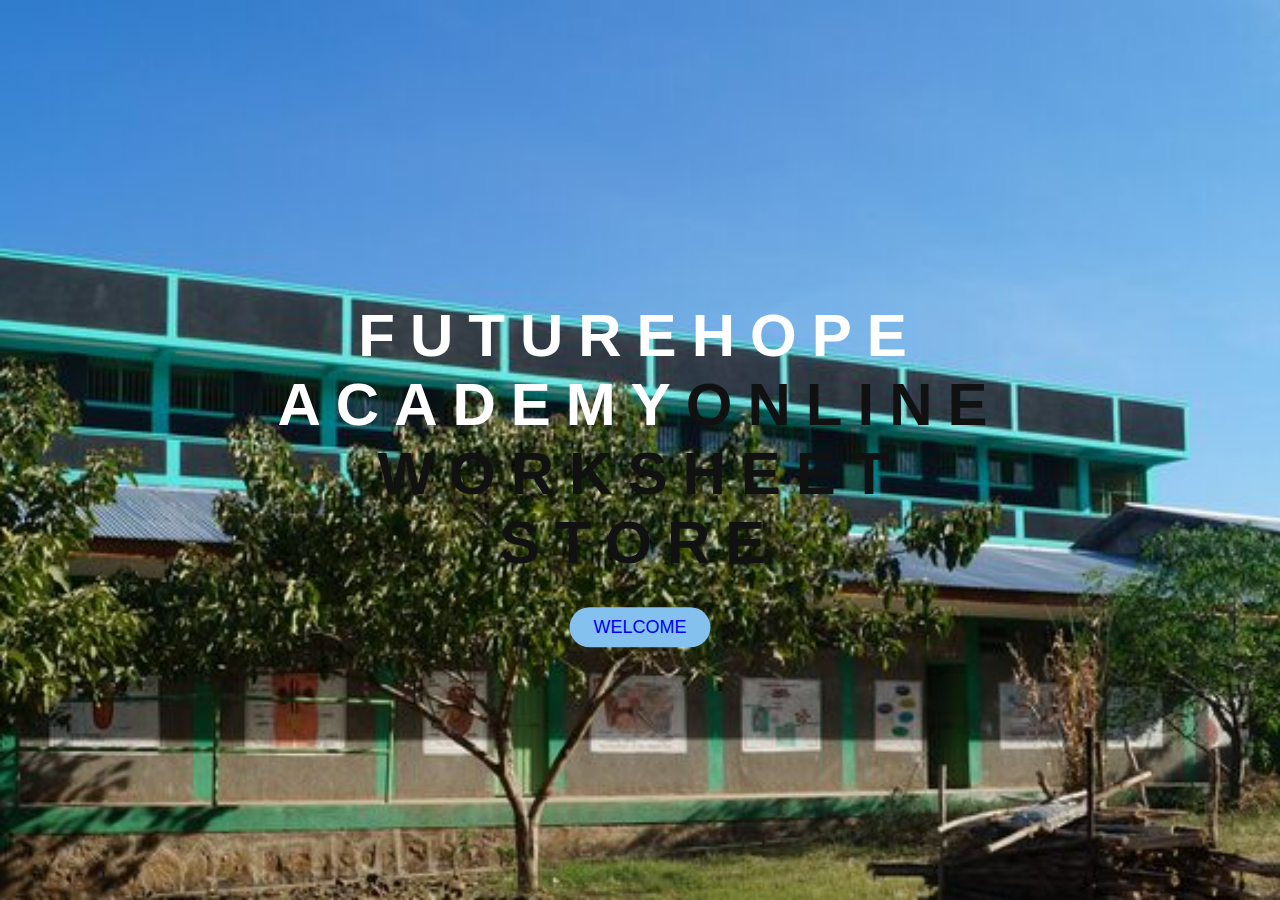
<file: index.html>
<!DOCTYPE html>
<html lang="en">

<head>
    <meta charset="utf-8">
    <meta name="viewport" content="width=device-width, initial-scale=1.0">
    <meta name="viewport" content="width=device-width, initial-scale=1.0">
    <title>Welcome to FHAOWSS</title>
    <link rel="stylesheet" href="style.css">
</head>

<body>
    <div class="Section_top">
        <div class="content">
            <h1>Futurehope academy<span>online Worksheet Store</span></h1>
            <a href="index1.html">Welcome</a>
         
        </div>
    </div> 
</body>

</html>
</file>
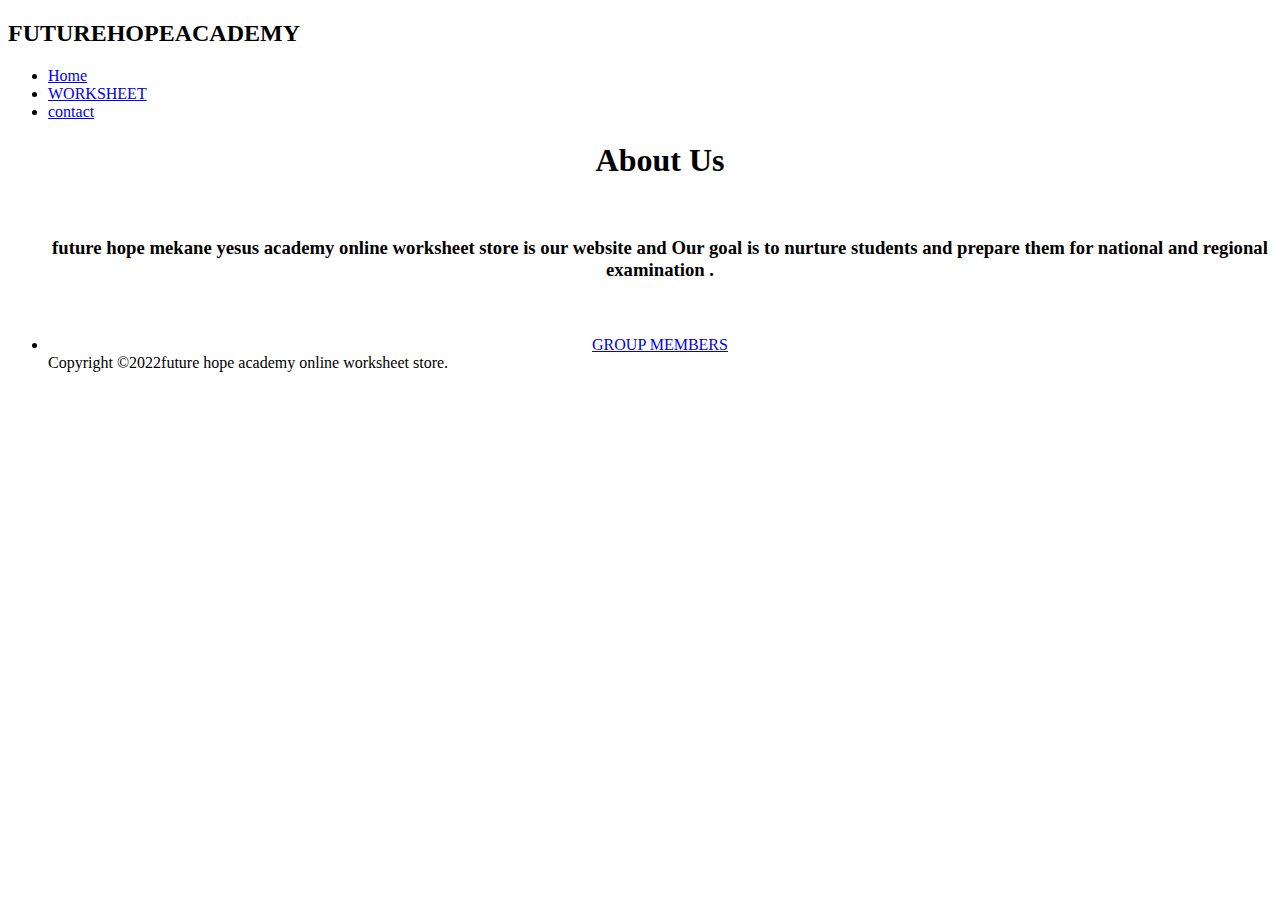
<file: about.html>
<!DOCTYPE html>
<html>
<head>

<body>
	<!----hero Section start---->

	<div class="hero">
		<nav>
			<h2 class="logo">FUTUREHOPE<span>ACADEMY</span></h2>
			<ul>
				<li><a href="index1.html">Home</a></li>
				<li><a href="worksheet.html">WORKSHEET</a></li>
				
				
				<li><a href="contact.html">contact</a></li>


   <h1 style=  text-align:center;>About Us</h1><br>
<p><h3 style=  text-align:center;>future hope mekane yesus academy online worksheet store is our website and 
    Our goal is to nurture students and prepare them for national and regional examination   .</h3></p><br><br>


<footer>
	
	<center><li><a href="GROUP.html">GROUP MEMBERS</a></li></center>
Copyright &copy;2022future hope academy online worksheet store.
</body>
</html>
</file>
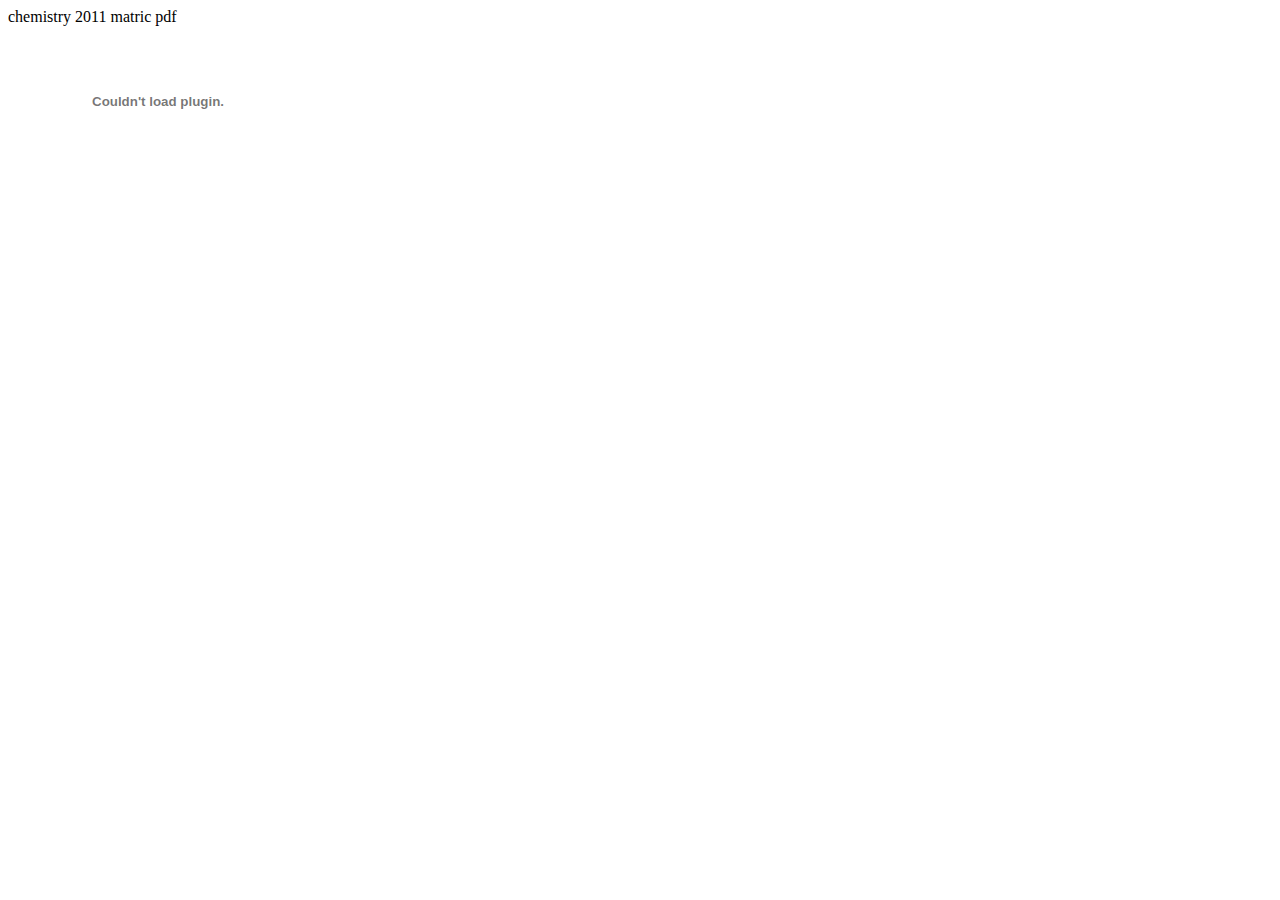
<file: chemistry.html>
<!doctype html>
<html>
<head>
    <title>
        chemistry worksheets

    </title>

    <hl>chemistry 2011 matric pdf</hl> 
            
            <meta charset="utf-8">
        <meta name="viewport" content="width=device-width, initial-scale=1.0">
        </span>
        <span></span><br>
        </a>
        </li>
        <li> 

            <embed src="chemistry 2011 matric.pdf"type="application/pdf"/> 

</body> 
</html>
</file>
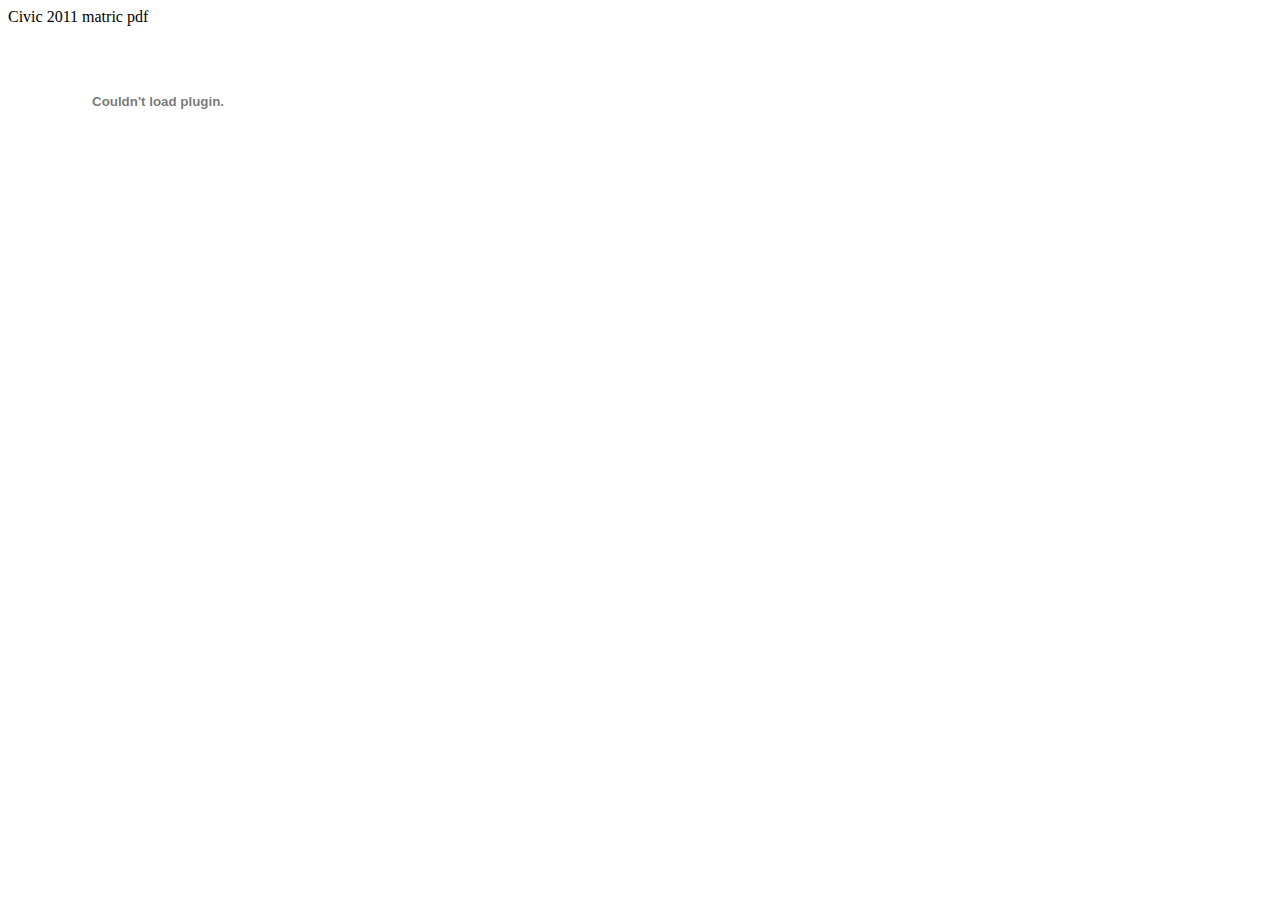
<file: civic.html>
<!doctype html>
<html>
<head>
    <title>
        civic worksheets

    </title>

    <hl>Civic 2011 matric pdf</hl>
            
    <meta charset="utf-8">
<meta name="viewport" content="width=device-width, initial-scale=1.0"> 
</span>
<span></span><br>
</a>
</li>
<li>

    <embed src="Civic 2011 matric.pdf"type="application/pdf"/> <br>


</head>
</html>
</file>
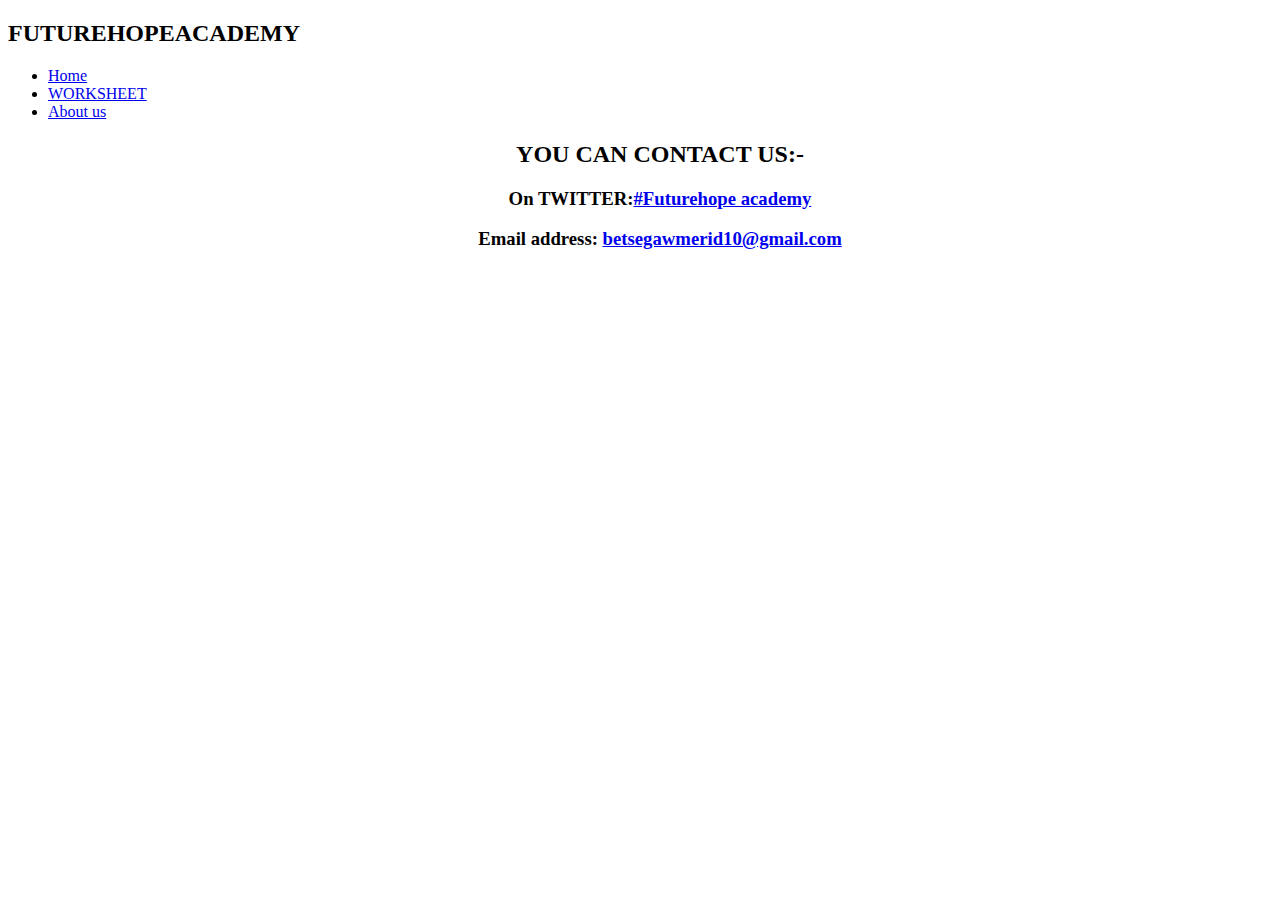
<file: contact.html>
<!DOCTYPE html>
<html>
<head>


</head>
<body>
	<!----hero Section start---->

	<div class="hero">
		<nav>
			<h2 class="logo">FUTUREHOPE<span>ACADEMY</span></h2>
			<ul>
				<li><a href="index1.html">Home</a></li>
				<li><a href="worksheet.html">WORKSHEET</a></li>
				
				<li><a href="about.html">About us</a></li>
				
<center>

<h2>YOU CAN CONTACT US:-</h2> 
   <h3>On TWITTER:<a href="https://m.twitter.com/c/@robaonlinemarket">#Futurehope academy  </a></h3>
   <h3>Email address: <a href="robaonlinemarket@gmail.com">betsegawmerid10@gmail.com</a></h3>   
   
   
   
</body>
</html>
</file>
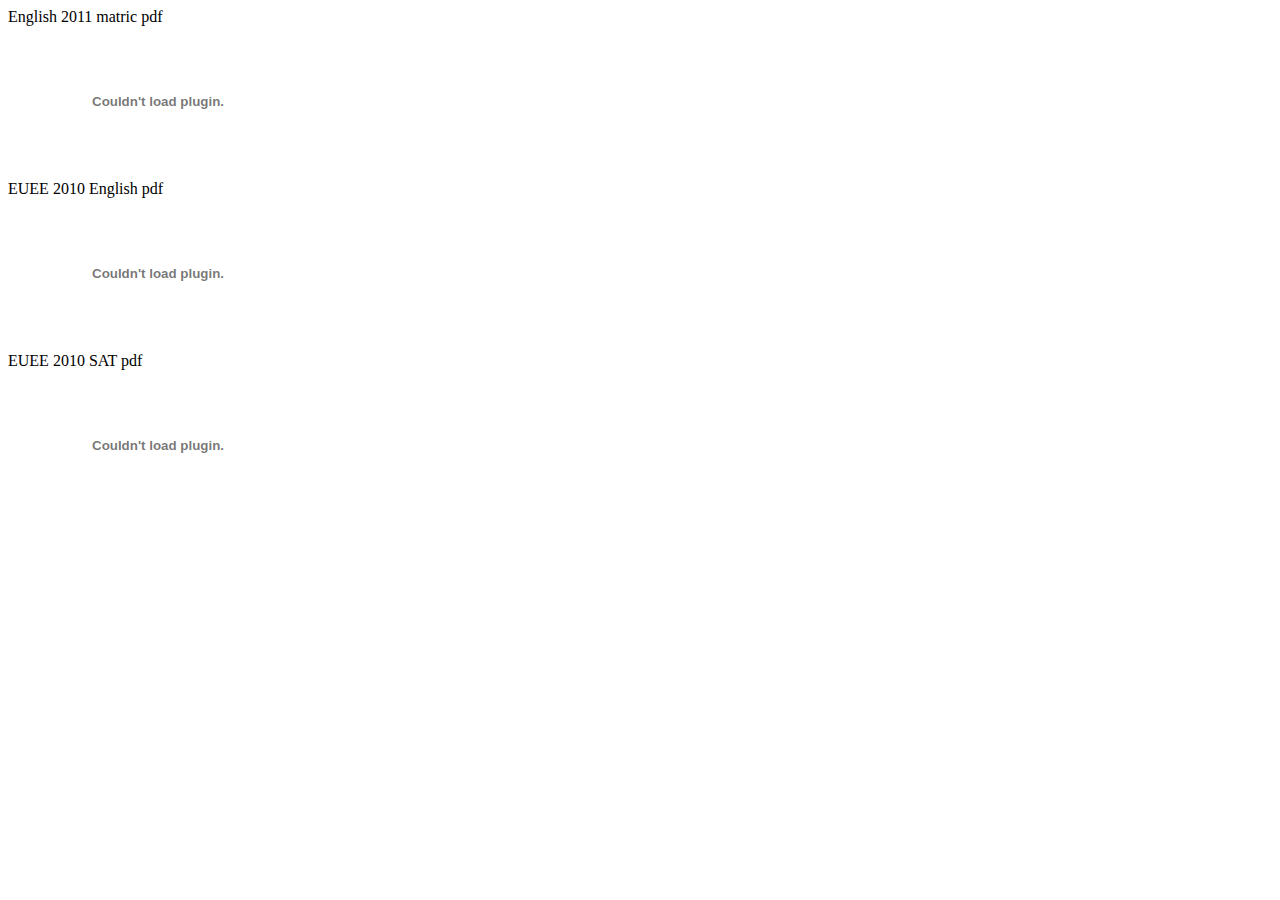
<file: english.html>
<!doctype html>
<html>
<head>
    <title>
        English worksheets

    </title>


                    <hl>English 2011 matric pdf</hl> 
            
                    <meta charset="utf-8">
        <meta name="viewport" content="width=device-width, initial-scale=1.0"> 
    </span>
    <span></span><br>
    </a>
    </li>
    <li>
        
        <embed src="English 2011 matric.pdf"type="application/pdf"/><br>  

        <hl>EUEE 2010 English  pdf</hl> 
            
        <meta charset="utf-8">
<meta name="viewport" content="width=device-width, initial-scale=1.0"> 
</span>
<span></span><br>
</a>
</li>
<li>
<embed src="EUEE 2010 English .pdf"type="application/pdf"/><br>  

<hl>EUEE 2010 SAT pdf</hl>
<meta charset="utf-8">
<meta name="viewport" content="width=device-width, initial-scale=1.0"> 
</span>
<span></span><br>
</a>
</li>
<li>

<embed src="EUEE 2010 SAT.pdf"type="application/pdf"/><br>  


</body>
</html>
</file>
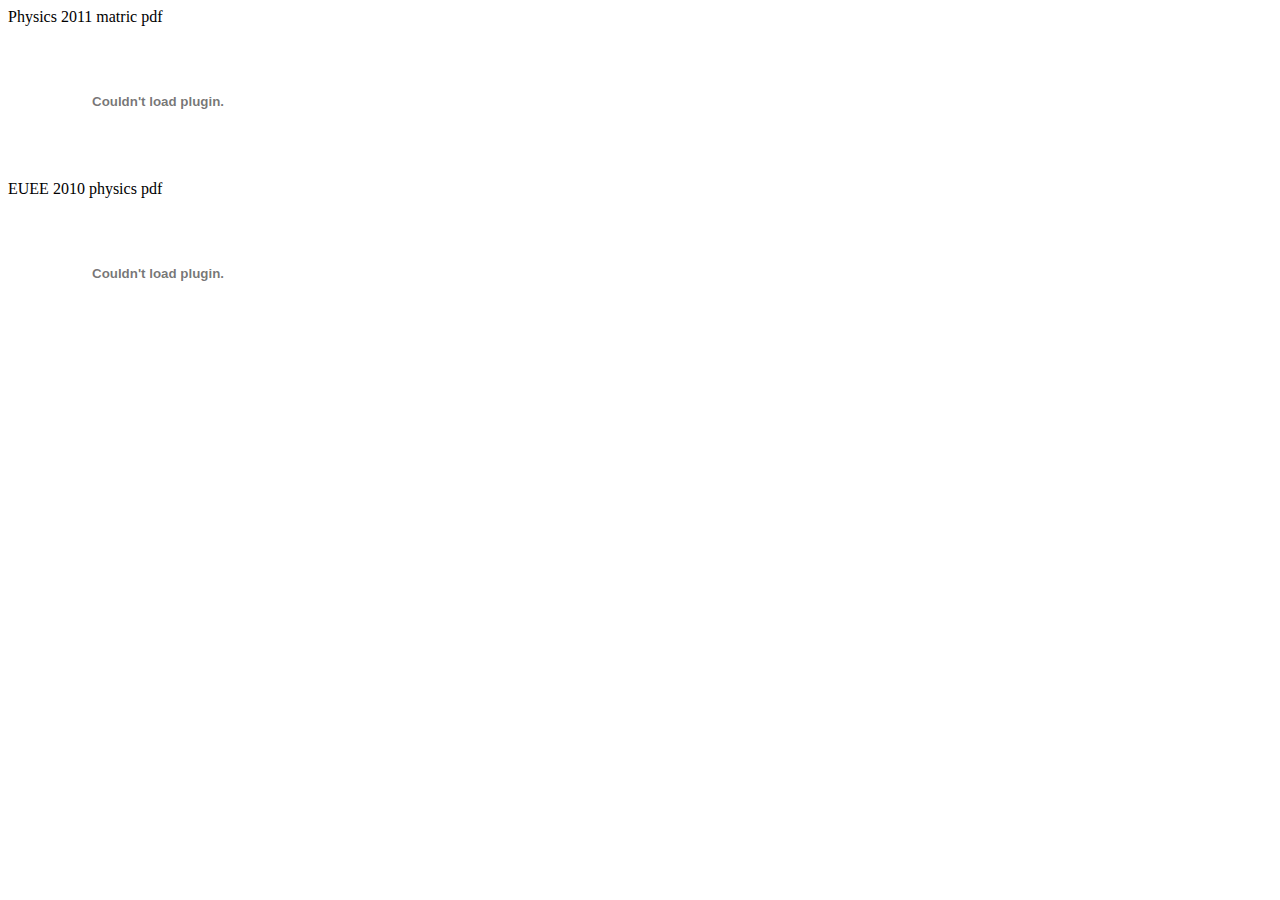
<file: entrance exam.html>
<!doctype html>
<html>
<head>
    <title>
        Embedding PDFs in HTML

    </title>

    <hl>Physics 2011 matric pdf</hl> 
            
    <meta charset="utf-8">
<meta name="viewport" content="width=device-width, initial-scale=1.0"> 
</span>
<span></span><br>
</a>
</li>
<li>

<embed src="Physics 2011 matric.pdf"type="application/pdf"/><br>  

<hl>EUEE 2010 physics pdf</hl> 
            
<meta charset="utf-8">
<meta name="viewport" content="width=device-width, initial-scale=1.0"> 
</span>
<span></span><br>
</a>
</li>
<li>

<embed src="EUEE 2010 physics.pdf"type="application/pdf"/><br>  

</body>
</html>
</file>
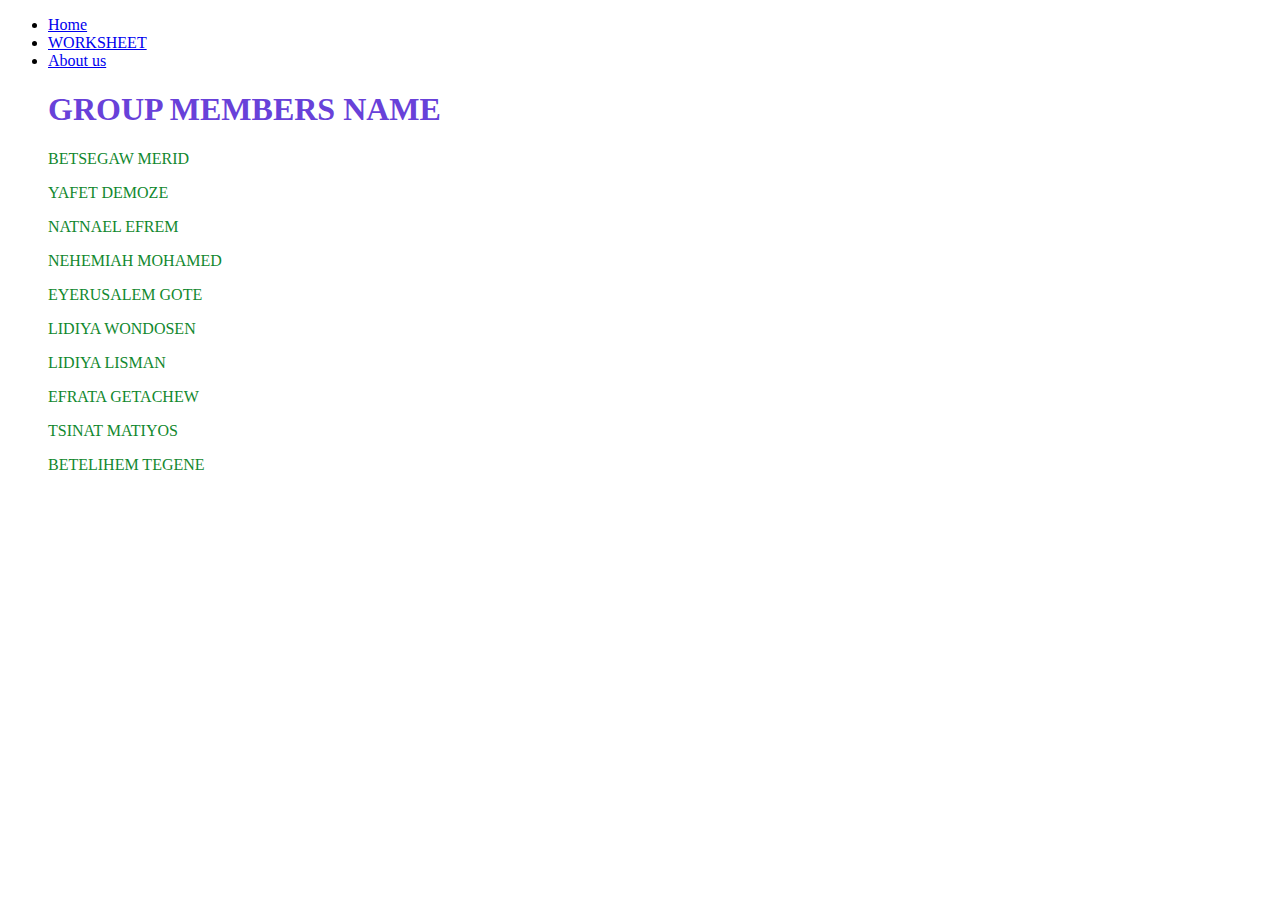
<file: GROUP.html>
<!DOCTYPE html>
<html>
<head>


</head>
<body>
	<!----hero Section start---->

	
		
			<ul>
				<li><a href="index1.html">Home</a></li>
				<li><a href="worksheet.html">WORKSHEET</a></li>
				
				<li><a href="about.html">About us</a></li>






<!-- Header -->

        
<!-- Content -->

<div class="gridrow section-content" >
    <div class="column-12-12" >
<div class="mz_component mz_wysiwyg mz_editable">    <div class="moze-wysiwyg-editor" >
</span></div></span><h1 class="moze-center"><span class="moze-gigantic"><span style="color: #6841d9">GROUP MEMBERS NAME</span>
</span></h1><p class="moze-center"><span class="moze-gigantic"><span style="color: #11882e">BETSEGAW MERID</span>
</span></p><p class="moze-center"><span class="moze-gigantic"><span style="color: #11882e">YAFET DEMOZE</span></span>
</p><p class="moze-center"><span class="moze-gigantic"><span style="color: #11882e">NATNAEL EFREM</span></span>
</p><p class="moze-center"><span class="moze-gigantic"><span style="color: #11882e">NEHEMIAH MOHAMED</span></span>
</p><p class="moze-center"><span class="moze-gigantic"><span style="color: #11882e">EYERUSALEM GOTE</span></span></p>
<p class="moze-center"><span class="moze-gigantic"><span style="color: #11882e">LIDIYA WONDOSEN</span></span></p>
<p class="moze-center"><span class="moze-gigantic"><span style="color: #11882e">LIDIYA LISMAN</span></span></p>
<p class="moze-center"><span class="moze-gigantic"><span style="color: #11882e">EFRATA GETACHEW</span></span></p><p 
class="moze-center"><span class="moze-gigantic"><span style="color: #11882e">TSINAT MATIYOS</span></span></p>
<p class="moze-center"><span class="moze-gigantic"><span style="color: #11882e">BETELIHEM TEGENE</span></span></p>
<p class="moze-center"><span class="moze-gigantic"><span style="color: #11882e"><br></span></span></p><p class="moze-center"><br></p>
</div>
</body>
</html>
</file>
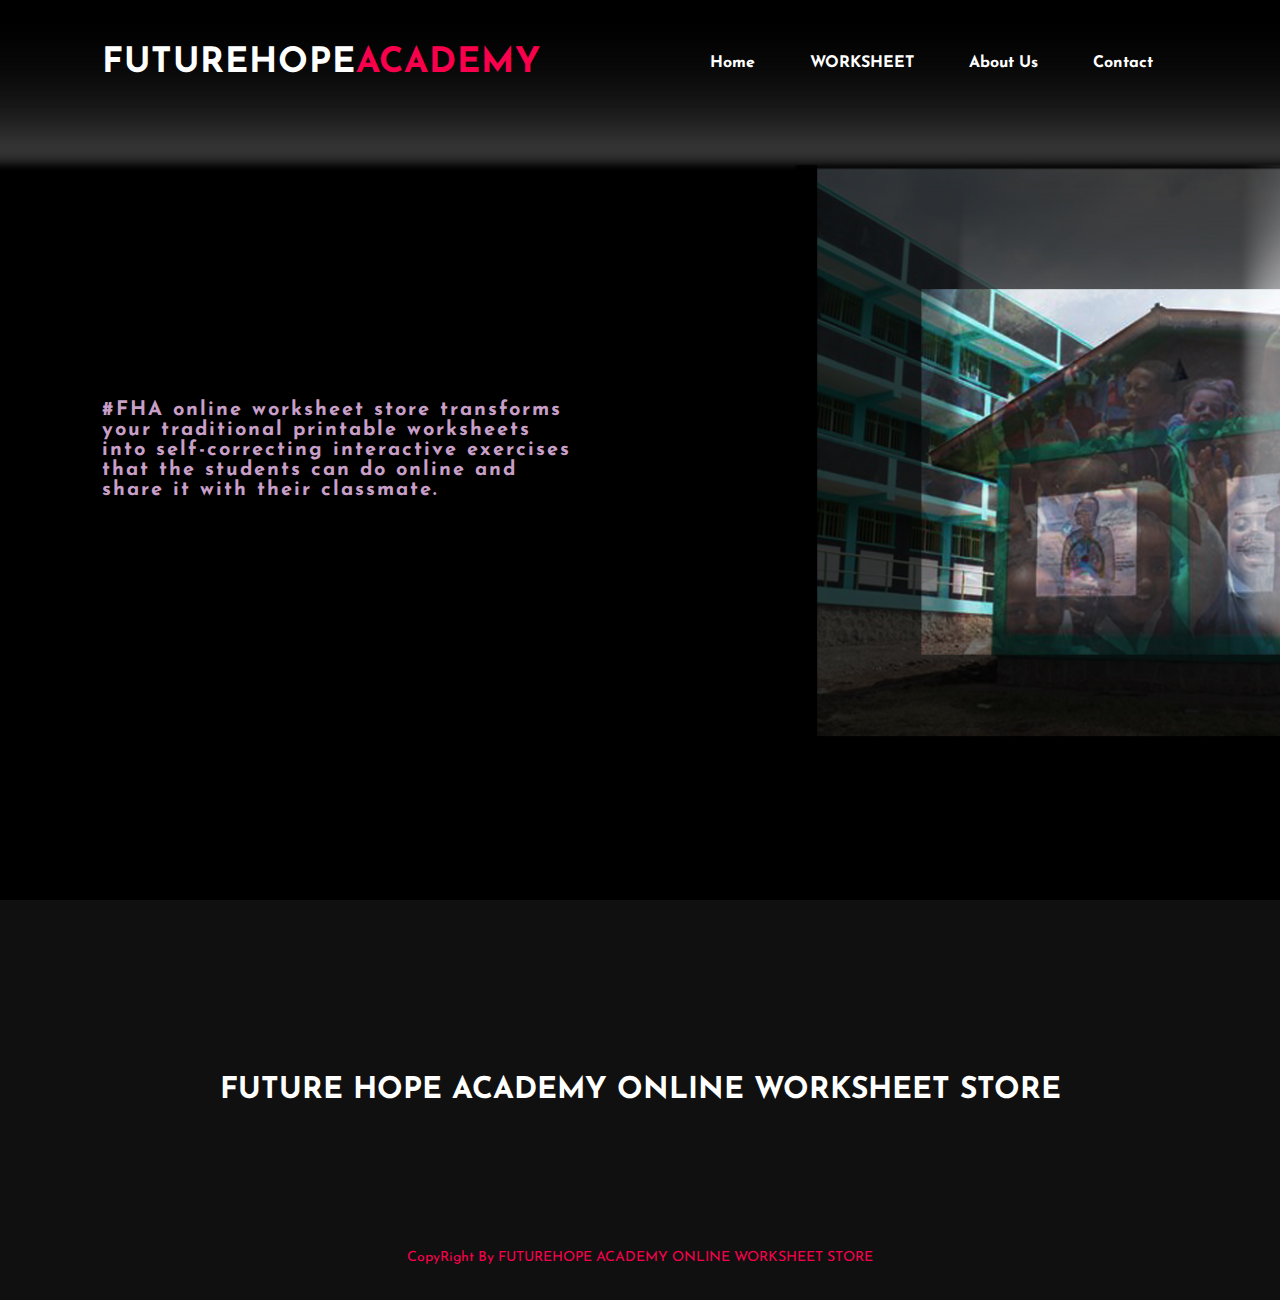
<file: index1.html>
<!DOCTYPE html>
<html>
<head>

	 
    <meta charset="utf-8">
    <meta name="viewport" content="width=device-width, initial-scale=1.0">

	<title>FHA ONLINE WORKSHEET STORE</title>
	<link rel="stylesheet" type="text/css" href="css/style.css">

	<link rel="preconnect" href="https://fonts.gstatic.com">
  <link href="https://fonts.googleapis.com/css2?family=Josefin+Sans:ital,wght@0,100;0,200;0,300;0,400;0,500;0,600;0,700;1,100;1,200;1,300;1,400;1,500;1,600;1,700&display=swap" rel="stylesheet">

  <link rel="stylesheet" href="https://cdnjs.cloudflare.com/ajax/libs/font-awesome/5.15.3/css/all.min.css" integrity="sha512-iBBXm8fW90+nuLcSKlbmrPcLa0OT92xO1BIsZ+ywDWZCvqsWgccV3gFoRBv0z+8dLJgyAHIhR35VZc2oM/gI1w==" crossorigin="anonymous" referrerpolicy="no-referrer" />

</head>
<body>
	<!----hero Section start---->
	<meta charset="utf-8">
    <meta name="viewport" content="width=device-width, initial-scale=1.0">


	<div class="hero">
		<nav>
			<h2 class="logo">FUTUREHOPE<span>ACADEMY</span></h2>
			<ul>
				<li><a href="index1.html">Home</a></li>
				<li><a href="worksheet.html">WORKSHEET</a></li>
				
				<li><a href="about.html">About us</a></li>
				<li><a href="contact.html">contact</a></li>
				
				<meta charset="utf-8">
				<meta name="viewport" content="width=device-width, initial-scale=1.0">
			
		
		<div class="content">
			<meta charset="utf-8">
			<meta name="viewport" content="width=device-width, initial-scale=1.0">
		
			
			<h4>#FHA online worksheet store  transforms <br> your
				 traditional printable worksheets<br> into  self-correcting interactive
				exercises <br> that the students can do online and <br>share it with their classmate.
			</h4>
			
			<div class="newslatter">
				<form>
					
				</form>
			</div>
		</div>
	</div>
	<meta charset="utf-8">
    <meta name="viewport" content="width=device-width, initial-scale=1.0">



	<!------footer start--------->
	<meta charset="utf-8">
    <meta name="viewport" content="width=device-width, initial-scale=1.0">

	<footer>
		<p>FUTURE HOPE ACADEMY ONLINE WORKSHEET STORE</p>
		<div class="social">
		
		</div>
		<p class="end">CopyRight By FUTUREHOPE ACADEMY ONLINE WORKSHEET STORE</p>
	</footer>
</body>
</html>
</file>
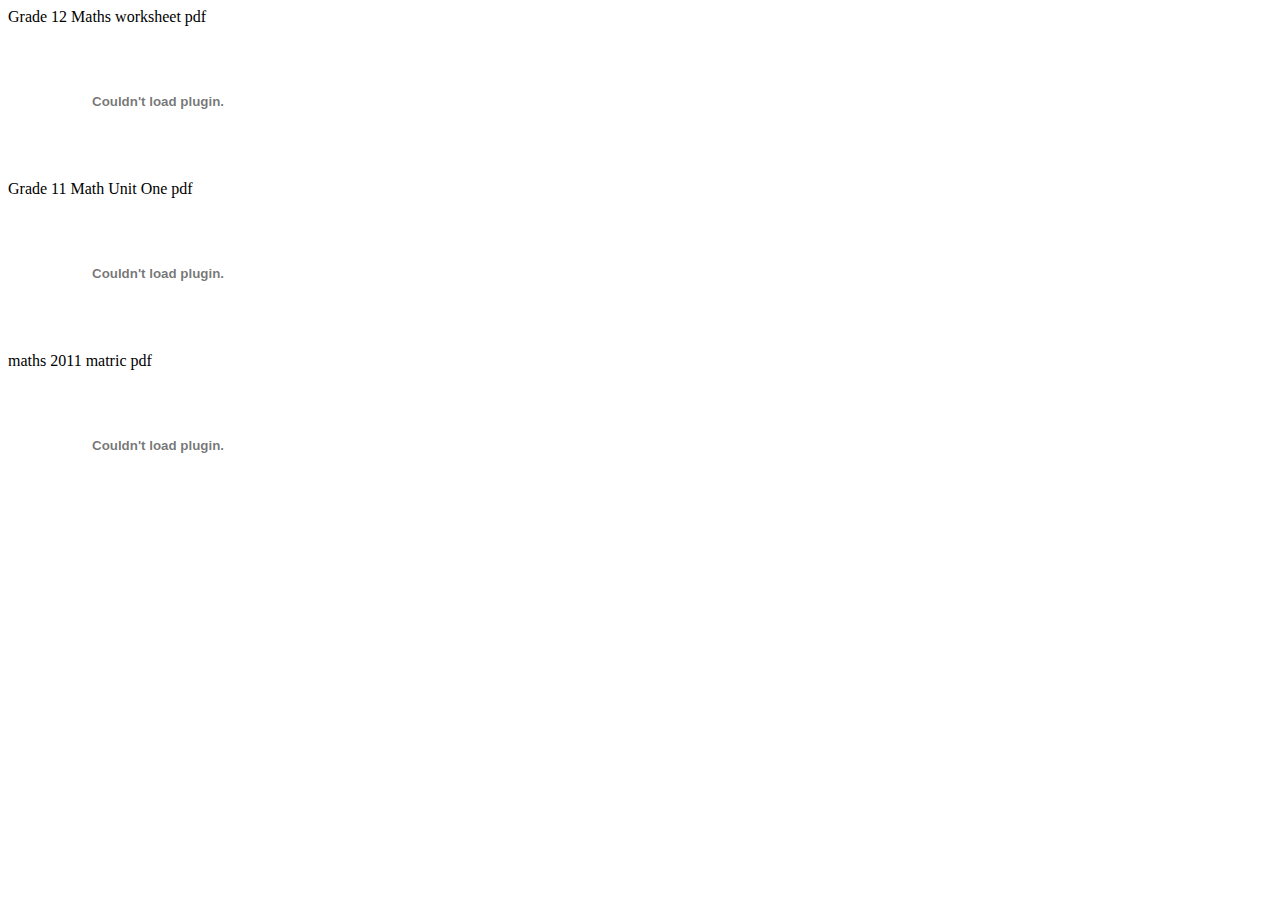
<file: mathematics.html>
<!doctype html>
<html>
<head>
    <title>
        maths worksheet 

    </title>

    <hl>Grade 12 Maths worksheet pdf</hl> 
            
    <meta charset="utf-8">
<meta name="viewport" content="width=device-width, initial-scale=1.0">
</span>
<span></span><br>
</a>
</li>
<li> 

    <embed src="Grade 12 Maths worksheet.pdf"type="application/pdf"/> <br>

    <hl>Grade 11  Math Unit One pdf</hl>  
        
    <meta charset="utf-8">
<meta name="viewport" content="width=device-width, initial-scale=1.0">
</span>
<span></span><br>
</a>
</li>
<li>
    
            <embed src="Grade 11  Math Unit One.pdf"type="application/pdf"/> <br>

            <hl>maths 2011 matric pdf</hl>  
        
            <meta charset="utf-8">
<meta name="viewport" content="width=device-width, initial-scale=1.0">
    </span>
    <span></span><br>
    </a>
    </li>
    <li>
            
                    <embed src="maths 2011 matric.pdf"type="application/pdf"/> 

</body> 
</html>
</file>
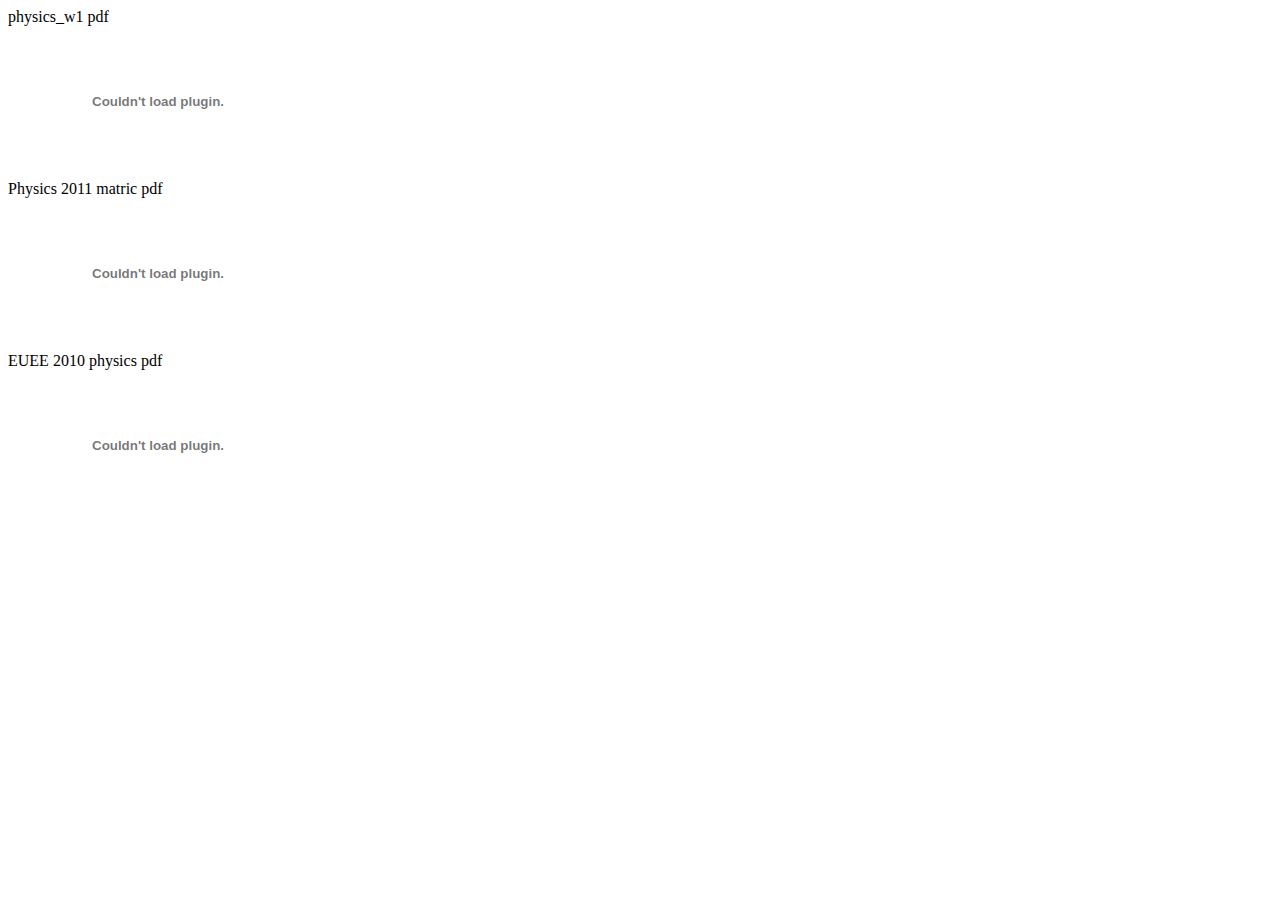
<file: physics.html>
<!doctype html>
<html>
<head>
    <title>
        physics worksheet

    </title>


                    <hl>physics_w1 pdf</hl> 
            
                    <meta charset="utf-8">
        <meta name="viewport" content="width=device-width, initial-scale=1.0"> 
    </span>
    <span></span><br>
    </a>
    </li>
    <li>
        
        <embed src="physics_w1.pdf"type="application/pdf"/><br>  

        <hl>Physics 2011 matric pdf</hl> 
            
        <meta charset="utf-8">
<meta name="viewport" content="width=device-width, initial-scale=1.0"> 
</span>
<span></span><br>
</a>
</li>
<li>

<embed src="Physics 2011 matric.pdf"type="application/pdf"/><br>  

<hl>EUEE 2010 physics pdf</hl> 
            
<meta charset="utf-8">
<meta name="viewport" content="width=device-width, initial-scale=1.0"> 
</span>
<span></span><br>
</a>
</li>
<li>

<embed src="EUEE 2010 physics.pdf"type="application/pdf"/><br>  



</body>
</html>
</file>
<file: style.css>
body,html{
    margin: 0;
    padding: 0;
    width: 100%;
    height: 100vh;
    font-family: sans-serif;
}
.Section_top{
    width: 100%;
    height: 100%;
    overflow: hidden;
    position: relative;
    background-image: url(images/image.jpg);
    background-position: center;
    background-repeat: no-repeat;
    background-size: cover;
    text-align: center;
    justify-content: center;
    animation: change 10s infinite ease-in-out;
}
.content{
    position: absolute;
    top: 50%;
    left: 50%;
    transform: translate(-50%, -50%);
    text-transform: uppercase;

}
.content h1{
    color: #fff;
    font-size: 60px;
    letter-spacing: 15px;
}
.content h1 span{
    color: #111;
}
.content a{
    background: #85c1ee;
    padding: 10px 24px;
    text-decoration: none;
    font-size: 18px;
    border-radius: 20px;
}
.content a:hover{
    background: #034e88;
    color: #fff;
}
@keyframes change{
    0%
    {
        background-image: url(images/img1.jpg);
    }
    20%
    {
        background-image: url(images/img2.jpg);
    }
    40%
    {
        background-image: url(images/image.jpg);
    }
    60%
    {
        background-image: url(images/img4.jpg);
    }
    80%
    {
        background-image: url(images/img5.jpg);
    }
    100%
    {
        background-image: url(images/img1.jpg);
    }
}
</file>
<file: css/style.css>
*{
	padding: 0;
	margin: 0;
	font-family: 'Josefin Sans', sans-serif;
	box-sizing: border-box;
}
.hero{
	height: 100vh;
	width: 100%;
	background-image: url(../img/background.jpg);
	background-size: cover;
	background-position: center;
}
nav{
	display: flex;
	align-items: center;
	justify-content: space-between;
	padding-top: 45px;
	padding-left: 8%;
	padding-right: 8%;
}
.logo{
	color: white;
	font-size: 35px;
	letter-spacing: 1px;
	cursor: pointer;
}
span{
	color: #f9004d;
}
nav ul li{
	list-style-type: none;
	display: inline-block;
	padding: 10px  25px;
}
nav ul li a{
	color: white;
	text-decoration: none;
	font-weight: bold;
	text-transform: capitalize;
}
nav ul li a:hover{
	color: #f9004d;
	transition: .4s;
}
.btn{
	background-color:#f9004d;
	color: white;
	text-decoration: none;
	border: 2px solid transparent;
	font-weight: bold;
	padding: 10px 25px;
	border-radius: 30px;
	transition: transform .4s; 
}
.btn:hover{
	transform: scale(1.2);
}
.content{
	position: absolute;
	top: 50%;
	left:8%;
	transform: translateY(-50%);
}
h1{
	color: white;
	margin: 20px 0px 20px;
	font-size: 75px;
}
h3{
	color: white;
	font-size: 25px;
	margin-bottom: 50px;
}
h4{
	color: #fcfc;
	letter-spacing: 2px;
	font-size: 20px;
}
.newslatter form{
	width: 380px;
	max-width: 100%;
	position: relative;
}
.newslatter form input:first-child{
	display: inline-block;
	width: 100%;
	padding: 14px 130px 14px 15px;
	border: 2px solid #f9004d;
	outline: none;
	border-radius: 30px;
}
.newslatter form input:last-child{
	position: absolute;
	display: inline-block;
	outline: none;
	border: none;
	padding: 10px 30px;
	border-radius: 30px;
	background-color:#f9004d;
	color: white;
	box-shadow: 0px 0px 5px #000, 0px 0px 15px #858585;
	top: 6px;
	right: 6px; 
}

.about{
	width: 100%;
	padding: 100px 0px;
	background-color: #191919;
}
.about img{
	height: auto;
	width: 430px;
}
.about-text{
	width: 550px;
}
.main{
	width: 1130px;
	max-width: 95%;
	margin: 0 auto;
	display: flex;
	align-items: center;
	justify-content: space-around;
}
.about-text h2{
	color: white;
	font-size: 75px;
	text-transform: capitalize;
	margin-bottom: 20px;
}
.about-text h5{
	color: white;
	letter-spacing: 2px;
	font-size: 22px;
	margin-bottom: 25px;
	text-transform: capitalize;
}
.about-text p{
	color: #fcfc;
	letter-spacing: 1px;
	line-height: 28px;
	font-size: 18px;
	margin-bottom: 45px;
}
button{
	background-color:#f9004d;
	color: white;
	text-decoration: none;
	border: 2px solid transparent;
	font-weight: bold;
	padding: 13px 30px;
	border-radius: 30px;
	transition: .4s; 
}
button:hover{
	background-color: transparent;
	border: 2px solid #f9004d;
	cursor: pointer;
}

.service{
	background: #101010;
	width: 100%;
	padding: 100px 0px;
}
.title h2{
	color: white;
	font-size: 75px;
	width: 1130px;
	margin: 30px auto;
	text-align: center;
}
.box{
	display: flex;
	justify-content: center;
	align-items: center;
	min-height: 400px;
}
.card{
	height: 365px;
	width: 335px;
	padding: 20px 35px;
	background: #191919;
	border-radius: 20px;
	margin: 15px;
	position: relative;
	overflow: hidden;
	text-align: center;
}
.card i{
	font-size: 50px;
	display: block;
	text-align: center;
	margin: 25px 0px;
	color: #f9004d;

}
h5{
	color: white;
	font-size: 23px;
	margin-bottom: 15px;
}
.pra p{
	color: #fcfc;
	font-size: 16px;
	line-height: 27px;
	margin-bottom: 25px;
}
.card .button{
	background-color:#f9004d;
	color: white;
	text-decoration: none;
	border: 2px solid transparent;
	font-weight: bold;
	padding: 9px 22px;
	border-radius: 30px;
	transition: .4s; 
}
.card .button:hover{
	background-color: transparent;
	border: 2px solid #f9004d;
	cursor: pointer;
}
.contact-me{
	width: 100%;
	height: 290px;
	background: #191919;
	display: flex;
	align-items: center;
	flex-direction: column;
	justify-content: center;
}
.contact-me p{
	color: white;
	font-size: 30px;
	font-weight: bold;
	margin-bottom: 25px;
}
.contact-me .button-two{
	background-color:#f9004d;
	color: white;
	text-decoration: none;
	border: 2px solid transparent;
	font-weight: bold;
	padding: 13px 30px;
	border-radius: 30px;
	transition: .4s; 
}
.contact-me .button-two:hover{
	background-color: transparent;
	border: 2px solid #f9004d;
	cursor: pointer;
}
footer{
	position: relative;
	width: 100%;
	height: 400px;
	background: #101010;
	display: flex;
	flex-direction: column;
	align-items: center;
	justify-content: center;
}
footer p:nth-child(1){
	font-size: 30px;
	color: white;
	margin-bottom: 20px;
	font-weight: bold;
}
footer p:nth-child(2){
	color: white;
	font-size: 17px;
	width: 500px;
	text-align: center;
	line-height: 26px;
}
.social{
	display: flex;
}
.social a{
	width: 45px;
	height: 45px;
	display: flex;
	align-items: center;
	justify-content: center;
	background:  #f9004d;
	border-radius: 50%;
	margin: 22px 10px;
	color: white;
	text-decoration: none;
	font-size: 20px;
}
.social a:hover{
	transform: scale(1.3);
	transition: .3s;
}
.end{
	position: absolute;
	color:#f9004d;
	bottom: 35px;
	font-size: 14px; 
}
</file>
